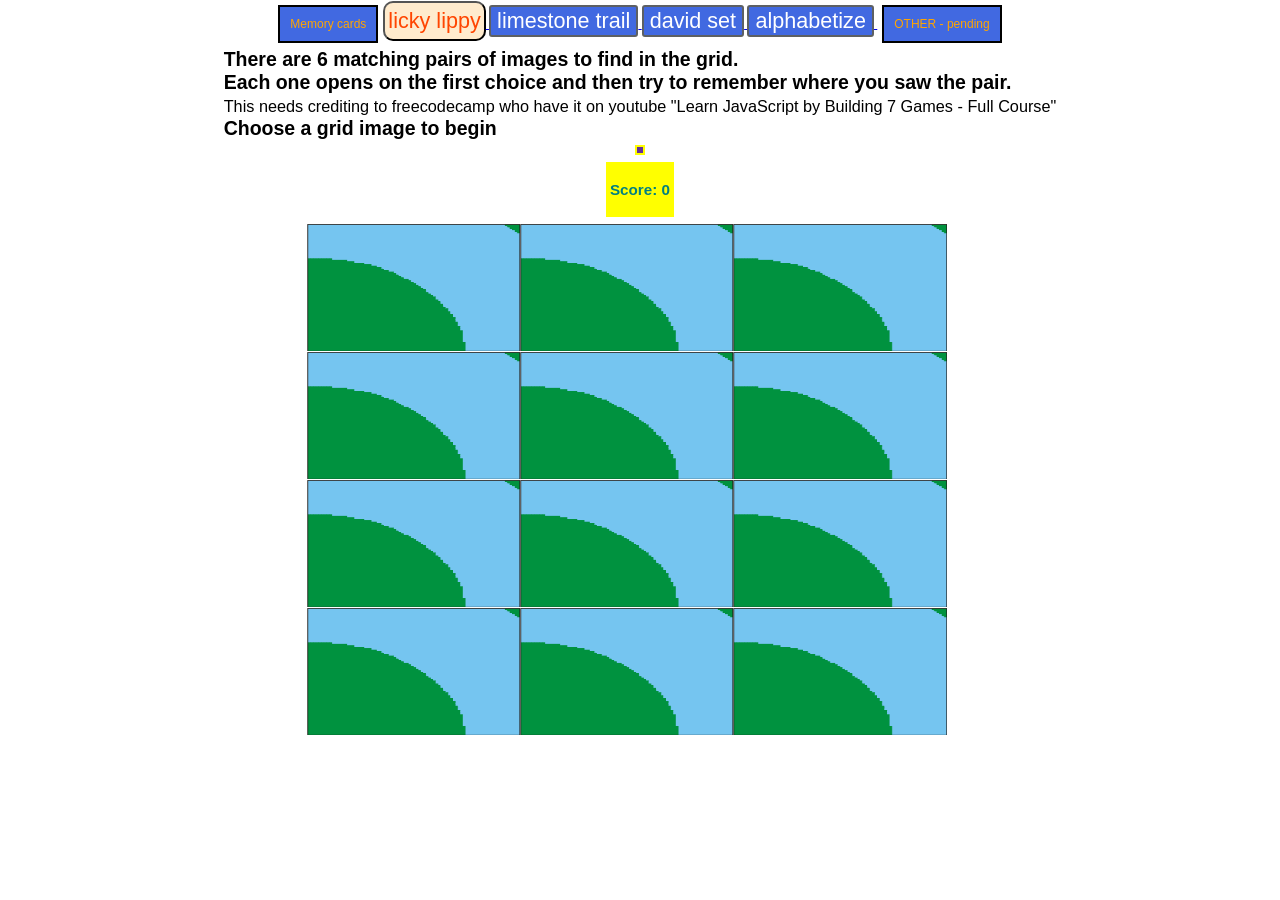
<file: index.html>
<!DOCTYPE html>
<html lang="en">
<head>
    <meta charset="UTF-8">
    

    <title>memorygame</title>
    <meta property="og:image" content="https://Iamcertainlyhappytoday.github.io/memcard/imglime/a1.JPG" />
    <meta name="description" content="Home Admin Solutions, memory card">
    <meta name="keywords" content="Admin, IT tools, IT coding, IT work">
    <meta name="Author" content="Hasbyjim">
    <link rel="stylesheet" href="CSS/memlind.css">
    <script src="js/memlind.js" async></script>    
    <style>
         img{max-height:127px; max-width:221px;  display:flex;}
        .hangnav {width:100%;  display: flex;  flex-direction:row; flex-wrap:wrap ;justify-content: center; }
        .hangnav li{display:flex; }
        .chlarge {color: orange;background-color: royalblue; border: 2px solid black;padding: 10px;
            margin: 5px;   }          
    </style>
</head>
<body>
    <header>
        
    <div class="hangnav">       
    <span class="chlarge">Memory cards</span> 
        <nav>
    <a href="./index.html"><button class="red" onmouseover="changeRed('red','grey','springgreen')"
        onmouseout="changeStyle('red', 'orangered', 'blanchedalmond')"id="homeid"> licky lippy </button> </a>
   <a href="./memlimeplate.html"> <button class="button" id="twoweek">limestone trail</button>   </a>    
    <a href="./memdavidplate.html"> <button class="button" id="twoweek">david set </button>   </a>   
      <a href="alphabetize.html"> <button class="button" id="twoweek">alphabetize</button>   </a>    
    <span class="chlarge">OTHER -  pending</span> 
</nav>        
    </header>    
          
   <div class="fc">
    <h2 style="margin: auto;">There are 6 matching pairs of images to find in the grid.<br> Each one opens on the first choice and then try to remember where you saw the pair.
        <br><span style="font-weight: lighter; font-size: smaller;">This needs crediting to freecodecamp who have it on youtube 
            "Learn JavaScript by Building 7 Games - Full Course"</span><br> Choose a grid image to begin
    </h2>
        <div id="allcase">
        <h2 id="alerter"></h2>
    </div>
        <div id="roverh4"> <h3>Score: <span id="result"></span></h3></div>

    <div id="grid">
        <div class="cardsize" dataid="0" >          
                <img src="imgBam/orange.PNG" alt="default image"width="221px" height="127px" loading="lazy" >           
        </div>
         <div class="cardsize" dataid="1"  >        
                <img src="imgBam/orange.PNG" alt="default image"width="221px" height="127px" loading="lazy" >          
        </div>
         <div class="cardsize" dataid="2">           
                <img src="imgBam/orange.PNG" alt="default"  width="221px" height="127px" loading="lazy">       
        </div>
        <div class="cardsize" dataid="3">           
                <img src="imgBam/orange.PNG" alt="default image" width="221px" height="127px" loading="lazy">         
        </div>
         <div class="cardsize" dataid="4" >          
                <img src="imgBam/orange.PNG" alt="default image"width="221px" height="127px" loading="lazy" >           
        </div>
         <div class="cardsize"  dataid="5" >          
                <img src="imgBam/orange.PNG" alt="default image" width="221px" height="127px" loading="lazy" >           
        </div>
        <div class="cardsize" dataid="6" >   
                <img src="imgBam/orange.PNG" alt="default image"width="221px" height="127px" loading="lazy" >      
        </div>
         <div class="cardsize" dataid="7" >         
                <img src="imgBam/orange.PNG" alt="default image"width="221px" height="127px" loading="lazy">         
        </div>
         <div class="cardsize"dataid="8" >       
                <img src="imgBam/orange.PNG" alt="default image" width="221px" height="127px" loading="lazy" >    
        </div>
        <div class="cardsize"dataid="9" >           
                <img src="imgBam/orange.PNG" alt="default image"width="221px" height="127px" loading="lazy" >        
        </div>
         <div class="cardsize" dataid="10">           
                <img src="imgBam/orange.PNG" alt="default image"width="221px" height="127px" loading="lazy" >          
        </div>
         <div class="cardsize" dataid="11">            
                <img src="imgBam/orange.PNG" alt="default image"width="221px" height="127px" loading="lazy" >           
        </div>
        

        
    </div>

</div> 



</body>
</html>
</file>
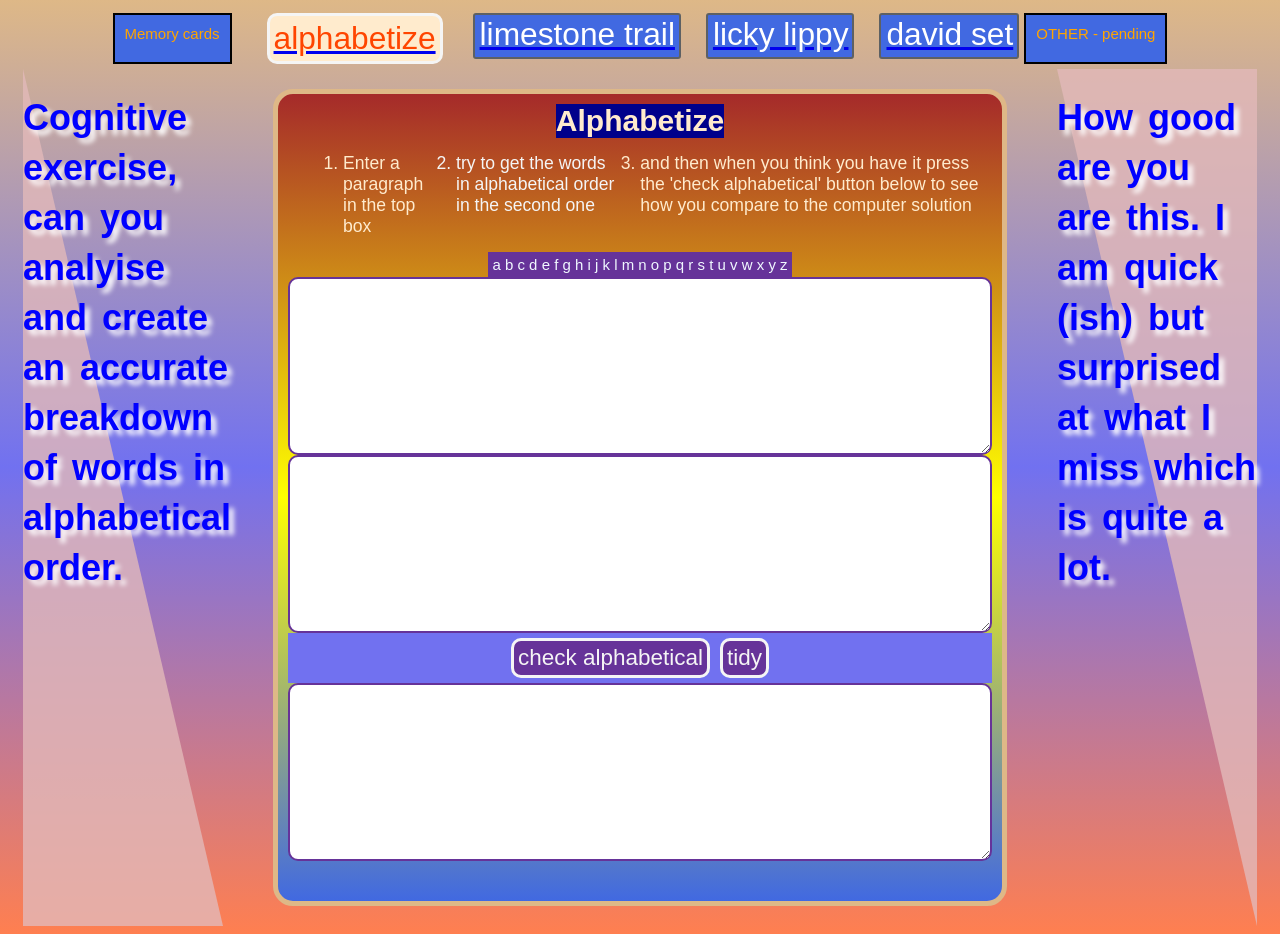
<file: alphabetize.html>
<!DOCTYPE html>
<html lang="en">
<head>
    <meta charset="UTF-8">
    <meta name="viewport" content="width=device-width, initial-scale=1.0">
    <title>Document</title>    
    <link rel="stylesheet" type="text/css" href="CSS/alphabetize.css">
    <script src="js/alphabetize.js" async></script>
</head>
<body>
<header class="header">
    <div class="hangnav">       
         <span class="chlarge">Memory cards</span>
         <li><a href="alphabetize.html"> <button class="red" onmouseover="changeRed('red','grey','springgreen')"
            onmouseout="changeStyle('red', 'orangered', 'blanchedalmond')">alphabetize</button>   </a>    </li>
         <li ><a href="memlimeplate.html"><button class="button" >limestone trail  </button> </a></li> 
         <li><a href="memlindplate.html"> <button class="button"> licky lippy </button>   </a>    </li> 
         <li><a href="memdavidplate.html"> <button class="button"> david set </button>   </a>    </li>    
         <span class="chlarge">OTHER -  pending</span> 
    </div>        
</header>     

<div class="over" id="overone">  
    <div id="lefter">        
    </div>
       
    <h1>Cognitive exercise, <br>      can you analyise and create an accurate breakdown of words in alphabetical order.</h1>    
</div>
<main>

    <h1>Alphabetize</h1><ol>
    <li>Enter a paragraph in the top box</li>
        <li style="color: whitesmoke;"> try to get the words in alphabetical order in the second one </li>
        <li>and then when you think you have it press the 'check alphabetical' button below to see how you compare to the computer 
        solution</li>
    </ol>
     <p id="hint" >a b c d e f g h i j k l m n o p q r s t u v w x y z</p> 
    <textarea id="divorig"></textarea>
    <textarea>        
    </textarea>
    <div class="row100">
        <button id="convbutton">check alphabetical</button>
        <button id="paratidy">tidy</button> 
     </div> 
    <textarea id="newp"></textarea>
    <p id="tidyp"></p>    
  
  </main>
<div class="over" id="overtwo">
    <div id="righter">        
    </div>
    <h1>How good are you are this. I am quick (ish) but surprised at what I miss which is quite a lot.</h1>
</div>
</body>
</html>
</file>
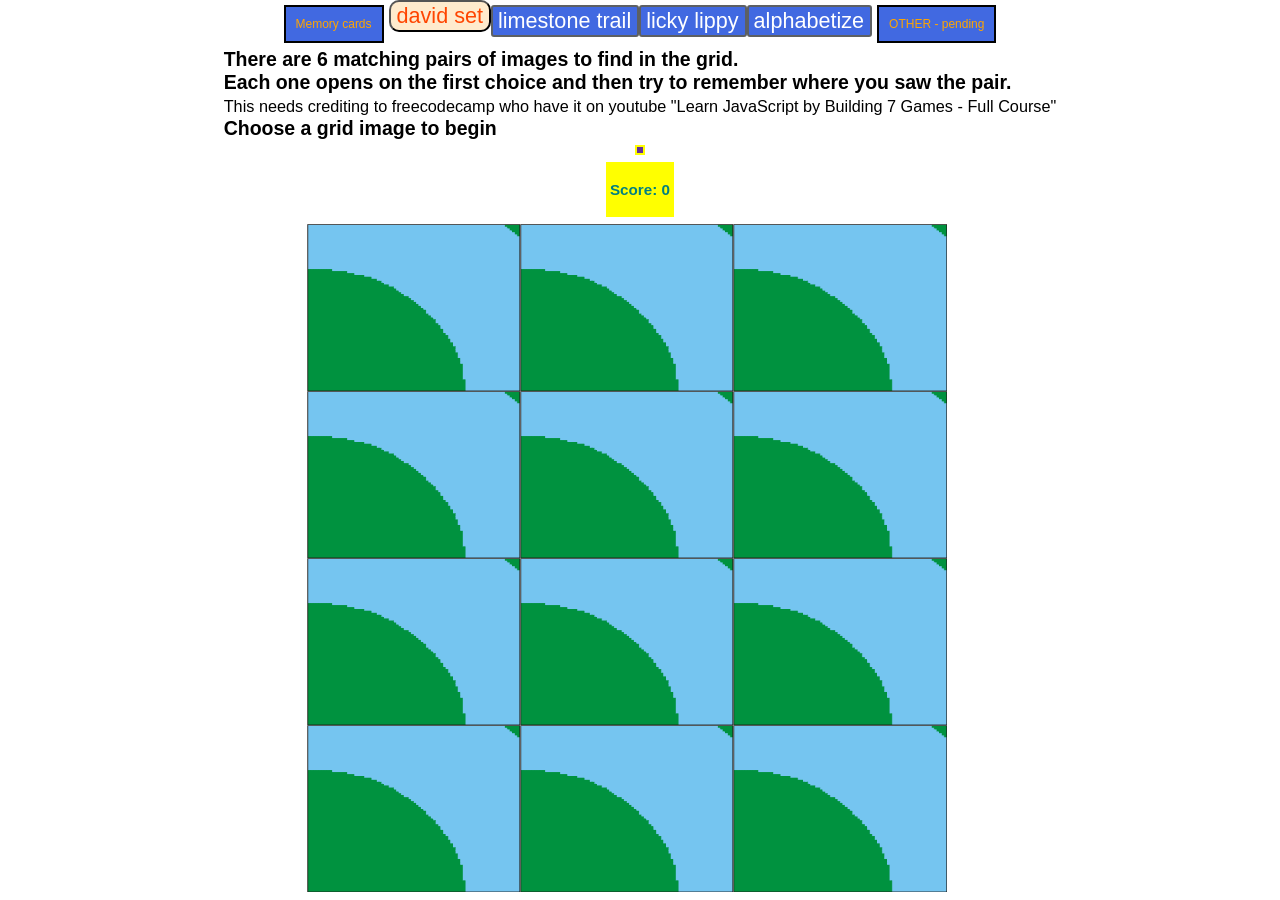
<file: memdavidplate.html>
<!DOCTYPE html>
<html lang="en">
<head>
    <meta charset="UTF-8">
    

    <title>memorygame</title>
    <meta property="og:image" content="https://Iamcertainlyhappytoday.github.io/memcard/imglime/a1.JPG" />
    <meta name="description" content="Home Admin Solutions, memory card">
    <meta name="keywords" content="Admin, IT tools, IT coding, IT work">
    <meta name="Author" content="Hasbyjim">
    <link rel="stylesheet" href="CSS/memdavid.css">
    <script src="js/memdavid.js" async></script>    
    <style>
         img{max-height:167px; max-width:221px;  display:flex;}
        .hangnav {width:100%;  display: flex;  flex-direction:row; flex-wrap:wrap ;justify-content: center; }
        .hangnav li{display:flex; }
        .chlarge {color: orange;background-color: royalblue; border: 2px solid black;padding: 10px;
            margin: 5px;   }
        
    </style>
</head>
<body>
    <header>
        
    <nav class="hangnav">       
    <span class="chlarge">Memory cards</span> 
    <a href="memdavidplate.html"><button class="red" onmouseover="changeRed('red','grey','springgreen')"
        onmouseout="changeStyle('red', 'orangered', 'blanchedalmond')"id="homeid">david set</button> </a> 
    <a href="memlimeplate.html"> <button class="button" id="twoweek">limestone trail</button>   </a>     
    <a href="index.html"> <button class="button" id="twoweek">licky lippy</button>   </a>    
    <a href="alphabetize.html"> <button class="button" id="twoweek">alphabetize</button>   </a>    
    <span class="chlarge">OTHER -  pending</span> 
</nav>        
    </header>    
          
   <div class="fc">
    <h2 style="margin: auto;">There are 6 matching pairs of images to find in the grid.<br> Each one opens on the first choice and then try to remember where you saw the pair.
        <br><span style="font-weight: lighter; font-size: smaller;">This needs crediting to freecodecamp who have it on youtube 
            "Learn JavaScript by Building 7 Games - Full Course"</span><br> Choose a grid image to begin
    </h2>
        <div id="allcase">
        <h2 id="alerter"></h2>
    </div>
        <div id="roverh4"> <h3>Score: <span id="result"></span></h3></div>

    <div id="grid">
        <div class="cardsize" dataid="0" >          
                <img src="imgBam/orange.PNG" alt="default image"width="221px" height="167px"  >           
        </div>
         <div class="cardsize" dataid="1"  >        
                <img src="imgBam/orange.PNG" alt="default image"width="221px" height="167px" >          
        </div>
         <div class="cardsize" dataid="2">           
                <img src="imgBam/orange.PNG" alt="default"  width="221px" height="167px" >       
        </div>
        <div class="cardsize" dataid="3">           
                <img src="imgBam/orange.PNG" alt="default image" width="221px" height="167px">         
        </div>
         <div class="cardsize" dataid="4" >          
                <img src="imgBam/orange.PNG" alt="default image"width="221px" height="167px" >           
        </div>
         <div class="cardsize"  dataid="5" >          
                <img src="imgBam/orange.PNG" alt="default image" width="221px" height="167px">           
        </div>
        <div class="cardsize" dataid="6" >   
                <img src="imgBam/orange.PNG" alt="default image"width="221px" height="167px"  >      
        </div>
         <div class="cardsize" dataid="7" >         
                <img src="imgBam/orange.PNG" alt="default image"width="221px" height="167px">         
        </div>
         <div class="cardsize"dataid="8" >       
                <img src="imgBam/orange.PNG" alt="default image" width="221px" height="167px">    
        </div>
        <div class="cardsize"dataid="9" >           
                <img src="imgBam/orange.PNG" alt="default image"width="221px" height="167px" >        
        </div>
         <div class="cardsize" dataid="10">           
                <img src="imgBam/orange.PNG" alt="default image"width="221px" height="167px" >          
        </div>
         <div class="cardsize" dataid="11">            
                <img src="imgBam/orange.PNG" alt="default image"width="221px" height="167px" >           
        </div>
        

        
    </div>

</div> 

    

</body>
</html>
</file>
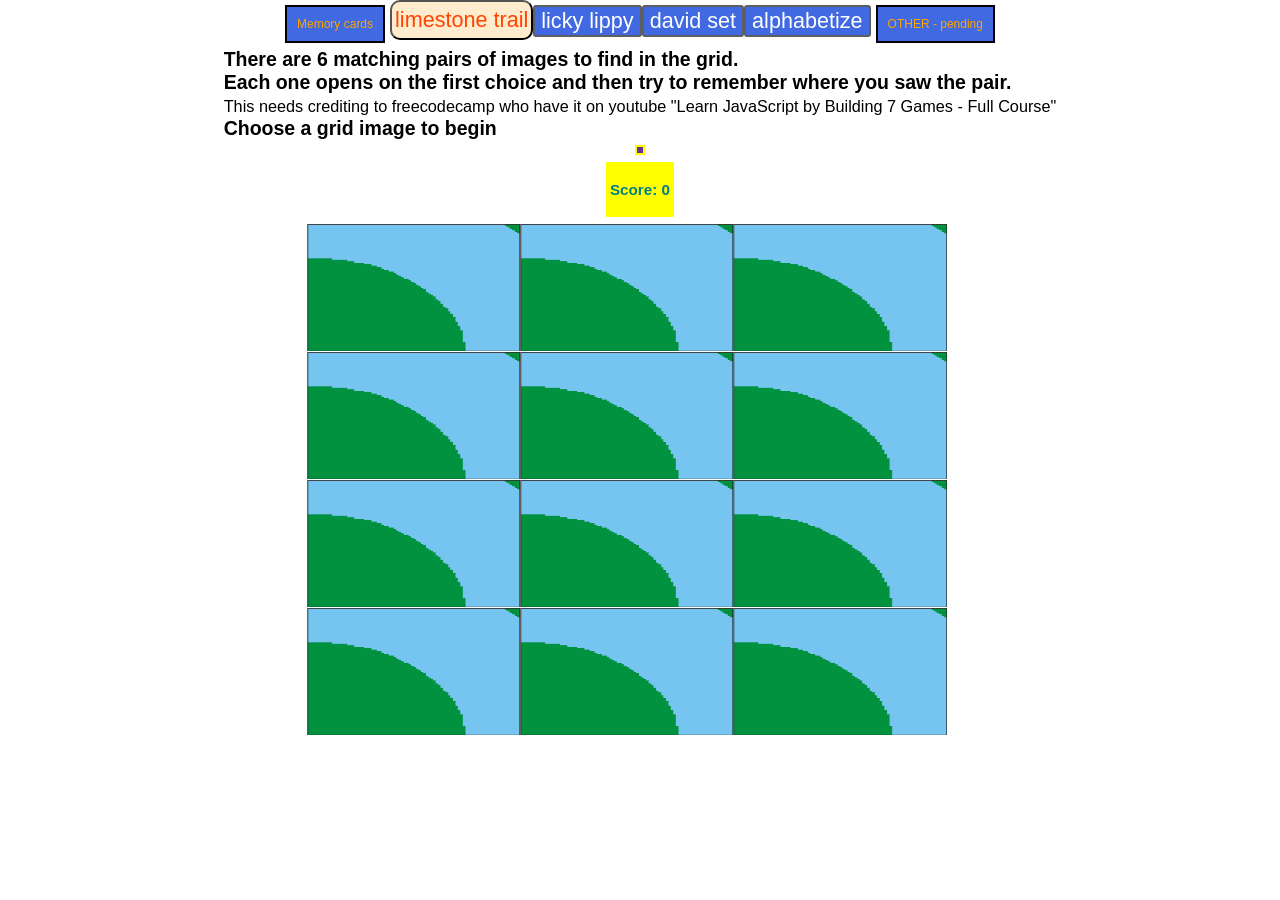
<file: memlimeplate.html>
<!DOCTYPE html>
<html lang="en">
<head>
    <meta charset="UTF-8">
    <title>memorygame</title>
    <meta property="og:image" content="https://Iamcertainlyhappytoday.github.io/memcard/imglime/a1.JPG" />
    <meta name="description" content="Home Admin Solutions, memory card">
    <meta name="keywords" content="Admin, IT tools, IT coding, IT work">
    <meta name="Author" content="Hasbyjim">
    <link rel="stylesheet" href="CSS/memlind.css">
    <script src="js/memlime.js" async></script>    
    <style>
        img{max-height:127px; max-width:221px;  display:flex;}
        .hangnav {width:100%;  display: flex;  flex-direction:row; flex-wrap:wrap ;justify-content: center; }
        .hangnav li{display:flex; }
        .chlarge {color: orange;background-color: royalblue; border: 2px solid black;padding: 10px;
            margin: 5px;   }
     </style>
</head>
<body>
<header>
    <nav class="hangnav">       
        <span class="chlarge">Memory cards</span> 
        <a href="memlimeplate.html"><button class="red" onmouseover="changeRed('red','grey','springgreen')"
            onmouseout="changeStyle('red', 'orangered', 'blanchedalmond')">limestone trail  </button> </a>
    <a href="index.html"> <button class="button"> licky lippy </button>   </a>    
         <a href="memdavidplate.html"> <button class="button" > david set </button>   </a>   
            <a href="alphabetize.html"> <button class="button" >alphabetize</button>   </a>   
     
        <span class="chlarge">OTHER -  pending</span> 
    </nav>        
</header>       
<div class="fc">
    <h2 style="margin: auto;">There are 6 matching pairs of images to find in the grid.<br> Each one opens on the first choice and then try to remember where you saw the pair.
        <br><span style="font-weight: lighter; font-size: smaller;">This needs crediting to freecodecamp who have it on youtube 
            "Learn JavaScript by Building 7 Games - Full Course"</span><br> Choose a grid image to begin
    </h2>
        <div id="allcase">
        <h2 id="alerter"></h2>
    </div>     
    <div id="roverh4"> <h3>Score: <span id="result"></span></h3></div>
    <div id="grid">
        <div class="cardsize" dataid="0" >          
                <img src="imgBam/orange.PNG" alt="default image"width="221px" height="127px"  >           
        </div>
         <div class="cardsize" dataid="1"  >        
                <img src="imgBam/orange.PNG" alt="default image"width="221px" height="127px" >          
        </div>
         <div class="cardsize" dataid="2">           
                <img src="imgBam/orange.PNG" alt="default"  width="221px" height="127px" >       
        </div>
        <div class="cardsize" dataid="3">           
                <img src="imgBam/orange.PNG" alt="default image" width="221px" height="127px">         
        </div>
         <div class="cardsize" dataid="4" >          
                <img src="imgBam/orange.PNG" alt="default image"width="221px" height="127px" >           
        </div>
         <div class="cardsize"  dataid="5" >          
                <img src="imgBam/orange.PNG" alt="default image" width="221px" height="127px">           
        </div>
        <div class="cardsize" dataid="6" >   
                <img src="imgBam/orange.PNG" alt="default image"width="221px" height="127px"  >      
        </div>
         <div class="cardsize" dataid="7" >         
                <img src="imgBam/orange.PNG" alt="default image"width="221px" height="127px">         
        </div>
         <div class="cardsize"dataid="8" >       
                <img src="imgBam/orange.PNG" alt="default image" width="221px" height="127px">    
        </div>
        <div class="cardsize"dataid="9" >           
                <img src="imgBam/orange.PNG" alt="default image"width="221px" height="127px" >        
        </div>
         <div class="cardsize" dataid="10">           
                <img src="imgBam/orange.PNG" alt="default image"width="221px" height="127px" >          
        </div>
         <div class="cardsize" dataid="11">            
                <img src="imgBam/orange.PNG" alt="default image"width="221px" height="127px" >           
        </div>
        

        
    </div>

</div> 

   

</body>
</html>
</file>
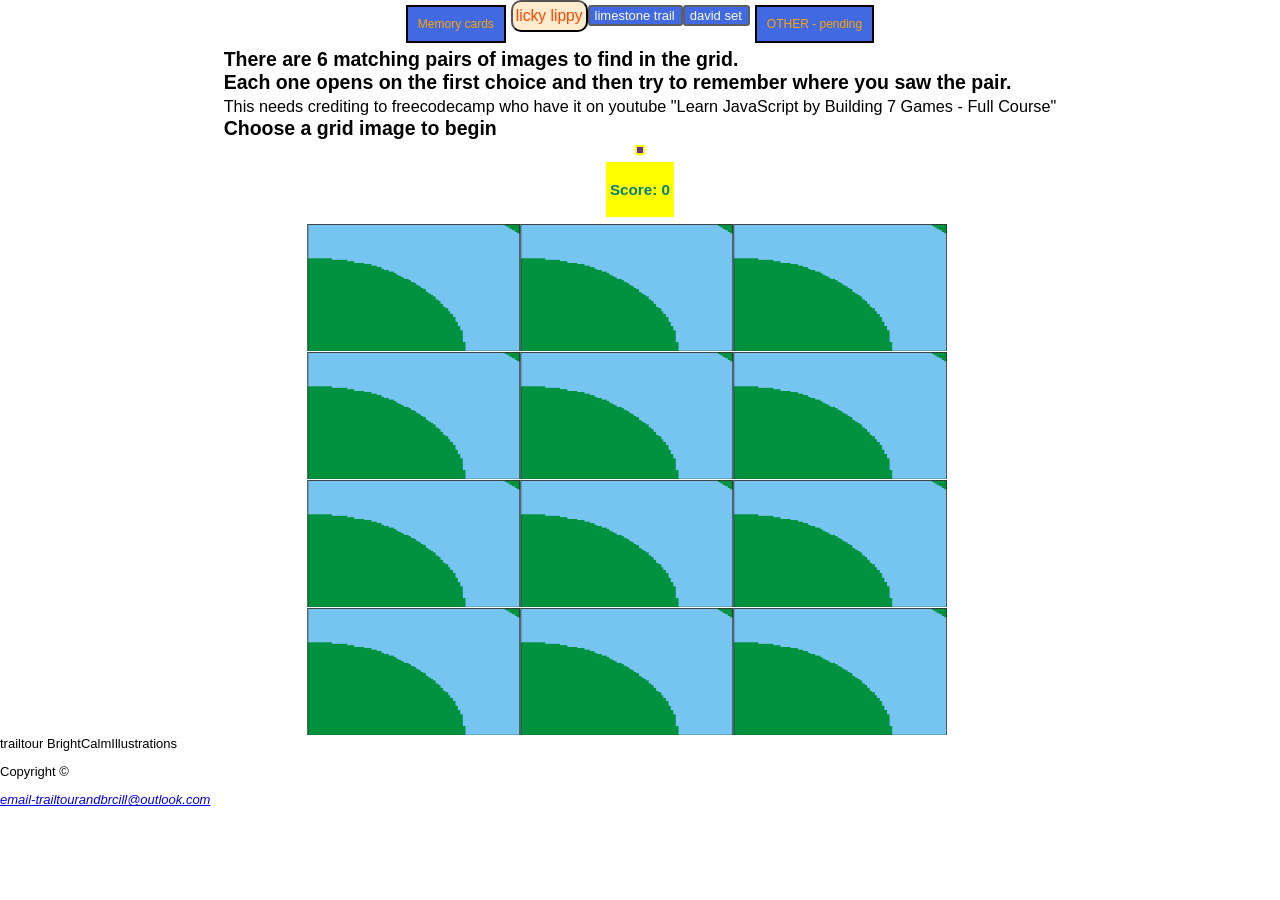
<file: memlindplate.html>
<!DOCTYPE html>
<html lang="en">
<head>
    <meta charset="UTF-8">
    

    <title>memorygame</title>
    <link rel="stylesheet" href="CSS/memlind.css">
    <script src="js/memlind.js" async></script>    
    <style>
         img{max-height:127px; max-width:221px;  display:flex;}
        .hangnav {width:100%;  display: flex;  flex-direction:row; flex-wrap:wrap ;justify-content: center; }
        .hangnav li{display:flex; }
        .chlarge {color: orange;background-color: royalblue; border: 2px solid black;padding: 10px;
            margin: 5px;   }
        .red{ background-color:blanchedalmond;font-size:1.3em; color:orangered; border-radius:10px;}
        .button {height: fit-content;        color: #FFF;        background-color: royalblue;          
            padding-left: 5px;  padding-top: 1px;             border: 2px solid #5D6063;    
            border-radius: 3px;              margin: 5px auto;font-size: small; }
        .button:hover { font-size: larger; }
    </style>
</head>
<body>
    <header>
        
    <div class="hangnav">       
    <span class="chlarge">Memory cards</span> 
    <li ><a href="memlindplate.html"><button class="red" onmouseover="changeRed('red','grey','springgreen')"
        onmouseout="changeStyle('red', 'orangered', 'blanchedalmond')"id="homeid"> licky lippy </button> </a></li> 
   <li><a href="memlimeplate.html"> <button class="button" id="twoweek">limestone trail</button>   </a>    </li> 
    <li><a href="memdavidplate.html"> <button class="button" id="twoweek">david set </button>   </a>    </li>
    <!--<li><a href="multiskill/travelog11-4-24.html"> <button class="button" id="twoweek">11-04-2024</button>   </a>    </li> 
    <li><a href="multiskill/travelog20-4-24.html"> <button class="button" id="twoweek">20-04-2024</button>   </a>    </li>
    <li ><a href="multiskill/mapjwork.html"> <button class="button" id="twoweek"> map</button> </a></li>  -->
    <span class="chlarge">OTHER -  pending</span> 
</div>        
    </header>    
          
   <div class="fc">
    <h2 style="margin: auto;">There are 6 matching pairs of images to find in the grid.<br> Each one opens on the first choice and then try to remember where you saw the pair.
        <br><span style="font-weight: lighter; font-size: smaller;">This needs crediting to freecodecamp who have it on youtube 
            "Learn JavaScript by Building 7 Games - Full Course"</span><br> Choose a grid image to begin
    </h2>
        <div id="allcase">
        <h2 id="alerter"></h2>
    </div>
        <div id="roverh4"> <h3>Score: <span id="result"></span></h3></div>

    <div id="grid">
        <div class="cardsize" dataid="0" >          
                <img src="imgBam/orange.PNG" alt="default image"width="221px" height="127px"  >           
        </div>
         <div class="cardsize" dataid="1"  >        
                <img src="imgBam/orange.PNG" alt="default image"width="221px" height="127px" >          
        </div>
         <div class="cardsize" dataid="2">           
                <img src="imgBam/orange.PNG" alt="default"  width="221px" height="127px" >       
        </div>
        <div class="cardsize" dataid="3">           
                <img src="imgBam/orange.PNG" alt="default image" width="221px" height="127px">         
        </div>
         <div class="cardsize" dataid="4" >          
                <img src="imgBam/orange.PNG" alt="default image"width="221px" height="127px" >           
        </div>
         <div class="cardsize"  dataid="5" >          
                <img src="imgBam/orange.PNG" alt="default image" width="221px" height="127px">           
        </div>
        <div class="cardsize" dataid="6" >   
                <img src="imgBam/orange.PNG" alt="default image"width="221px" height="127px"  >      
        </div>
         <div class="cardsize" dataid="7" >         
                <img src="imgBam/orange.PNG" alt="default image"width="221px" height="127px">         
        </div>
         <div class="cardsize"dataid="8" >       
                <img src="imgBam/orange.PNG" alt="default image" width="221px" height="127px">    
        </div>
        <div class="cardsize"dataid="9" >           
                <img src="imgBam/orange.PNG" alt="default image"width="221px" height="127px" >        
        </div>
         <div class="cardsize" dataid="10">           
                <img src="imgBam/orange.PNG" alt="default image"width="221px" height="127px" >          
        </div>
         <div class="cardsize" dataid="11">            
                <img src="imgBam/orange.PNG" alt="default image"width="221px" height="127px" >           
        </div>
        

        
    </div>

</div> 

    <div class="containerfoot">
        <span class="headline">trailtour</span> <span class="postsabout"> BrightCalmIllustrations </span><p> Copyright &copy;<span id="copy"></span></p>
        <address> <a href="mailto:trailtourandbrcill@outlook.com"><span class="mail"> email-trailtourandbrcill@outlook.com</span></a>
        </address>
    </div>    


</body>
</html>
</file>
<file: CSS/memlind.css>
body{ display:flex;   font-family: 'Calibri', 'Gill Sans', 'Gill Sans MT', 'Trebuchet MS', sans-serif;
    font-size: 13px;flex-direction: column;margin: 0;padding: 0; width: 100vw; }         
header {width: 100%; display: flex; background-size: cover;     
background-repeat: no-repeat;   font: 12px Arial, Helvetica, sans-serif;  color: royalblue; flex-direction: column;}
#allcase{min-height:15px; display:flex; margin:0 auto;}
#alerter { background-color:rebeccapurple; color: whitesmoke; margin: 5px auto 0 auto; 
         border: 2px yellow solid; padding: 3px; }
#ttmenu{background-color: whitesmoke; margin:10px 10px auto auto;border: 1px solid whitesmoke; }
#ttmenu  text{font-weight: bold; font-size: 2em; background-color: lightgreen; color: rebeccapurple;}
.sitetitleh {display: flex; flex-direction: column; margin-left: 25px ; margin-bottom: 25px;  font-size: 1.6em;
justify-content: flex-start; }               
.highlightb{background-color: lightblue;color:darkblue; font-weight: bolder;  font-family: Georgia, 'Times New Roman', Times, serif;
font-size: 1.5em; border:2px whitesmoke;padding: 0 3px;}
.highlight{background-color: lightgreen; color:rebeccapurple; font-weight: bolder; font-style: stretch;  font-size: 1.5em;
border:2px solid whitesmoke;} 
.ulCollb{background-color: whitesmoke; display: flex; flex-direction: column; border:4px solid whitesmoke;
margin:-25px auto auto auto;padding: 0; }
.ulCollb h2{color: darkblue; font-family:Georgia, 'Times New Roman', Times, serif;margin: auto;display: flex;background-color: lightblue; }
.homebar { display: flex;  padding-bottom: 20px;             }
.ulRow{display: flex; flex-direction: row;align-items: flex-start;padding: 5px 2px;background-color: whitesmoke; }
.ulColr {display: flex;flex-direction: column;align-items: flex-start;opacity: 0.9;padding: 0 2px;}
.ulColl {display: flex;flex-direction: column;align-items: flex-start;opacity: 0.9;} 
#section18 text{font-size: larger; color: darkblue ;margin-top: 4px;
    font-weight: bolder;font-family: Georgia, 'Times New Roman', Times, serif; }  
/*#grid{display:flex ;flex-wrap: wrap;flex-direction: row;
        margin:auto; max-width: 667px;max-height: 520px;}*/
#grid{display:flex;flex-wrap: wrap;flex-direction: row;max-width:667px;
        flex: 0 1 667px; margin:auto;max-height: 512px;}
/*.cardsize{flex:0 2 221px; max-width: 32%;max-height: 127px; }*/
.cardsize{flex:0 2 221px;max-width:32%;max-height:127px;}
#grid img{display:flex;width:100%;height:100%;}
/*.colhold {display: flex; width: fit-content; }*/

.fr100{display: flex; flex-direction: row; width: 100%;justify-content: space-between ; flex-wrap: wrap;}
.fc{display: flex; flex-direction: column;}
.fcit{display: inline-flex; flex-direction: column;margin-bottom: auto;}       
   
.row { display:flex; flex-direction: row; justify-content: space-between;/* flex-wrap: wrap;*/}
.col { display: flex; flex-direction: column; align-items: center; flex-wrap:wrap; } 
.yellow{font-size:large; color:springgreen;background-color: blue; border-radius: 10px;}
.yellow:hover{font-size:large; color:springgreen;background-color: whitesmoke;  border-radius: 10px; }
#roverh4 {margin:5px auto; background-color: yellow; color: teal;border: 2px white solid;padding: 4px;}
.red{ background-color:blanchedalmond;font-size:1.8em; color:orangered; border-radius:10px; padding:5px 3px;}
.button {height: fit-content; font-size:1.8em;  color: #FFF;  background-color: royalblue;          
        padding:5px3px;  border: 2px solid #5D6063;  border-radius: 3px; 
         margin: 5px auto;}
.button:hover { font-size: 2.2em; }     
   @media(width<800px){          
.hangnav .chlarge{display:none}           
        }
 
  @media(width<620px) {
      #grid{   width: 90%;  }
      .cardsize{max-height:24%;}
       .button, .red{font-size:1.8em; padding:5px;
    }
</file>
<file: CSS/alphabetize.css>
body{  display: flex;  flex-direction:row; font-family:Verdana, Tahoma, sans-serif; font-size: 15px;background-image: linear-gradient(to bottom, burlywood ,rgb(113, 113, 240), coral);
        color: blanchedalmond;    justify-content: space-around;flex-wrap: wrap; }
.row100{display: flex; background-color :rgb(113, 113, 240) ;  justify-content: center;}
.header{display:flex;min-width:100%;flex-direction:row;}
main{ display: flex; flex-direction:column;padding: 10px;margin: 20px; max-width: 704px;border: burlywood 5px solid;border-radius: 20px;
        background-image:linear-gradient(to bottom, brown, yellow, royalblue); min-width: 300px;}
main h1{margin:0 auto;position: relative;background-color: darkblue; }
.over h1{text-shadow: 5px 5px 5px white; font-weight: bold;word-spacing: 5px; line-height:50px;color: blue;position: absolute;font-size: 4Vh;}
p #newp{display: flex;max-width:650px;text-wrap: wrap;margin:5px auto;}
textarea{max-width: 700px;height:170px; border: 2px rebeccapurple  solid; font-family:Verdana, Tahoma, sans-serif; font-size: 1.5em; border-radius: 10px;}
#lefter{ flex:1 1 300px; background-color: rgb(227, 185, 185);  min-height: 300px;opacity: 0.8; flex-direction: column; padding: 100px;
        clip-path: polygon(0% 0%, 0% 100%, 100% 100%); shape-outside: polygon(0% 0%, 0% 100%, 100% 100%);position: relative; } 
#righter{ flex:1 1 300px; background-color:rgb(227, 185, 185); min-height: 300px;opacity: 0.8; flex-direction: column; padding: 100px;
        clip-path: polygon(0% 0%, 100% 0%, 100% 100%); shape-outside: polygon(0% 0%, 100% 0%, 100% 100%); position: relative;}       
.over{display: flex;position: relative;}            
button{display: flex;margin: 5px; font-size: 1.5em; background-color:rebeccapurple ;    color: whitesmoke; border: 3px whitesmoke solid; border-radius: 10px; padding: 4px;} 
#convbutton:hover{border: 3px lightgreen solid;}
#paratidy:hover{border: 3px solid orange;}
ol{display: flex; flex-direction: row;margin-left:-10px;}         
li{margin-left:25px  ; font-size: 1.1rem;background-color: inherit;}
#hint{display: flex;background-color: rebeccapurple;border: 4px rebeccapurple solid;margin: auto;color: aliceblue; }
img{max-height:127px; max-width:221px;  display:flex;}
.hangnav {width:100%;  display: flex;  flex-direction:row; flex-wrap:wrap ;justify-content: center; }
.hangnav li{display:flex; }
.chlarge {color: orange;background-color: royalblue; border: 2px solid black;padding: 10px;    margin: 5px;   }
.red{ background-color:blanchedalmond;font-size:1.8em; color:orangered; border-radius:10px;}
.button {height: fit-content; color: #FFF; background-color: royalblue;  padding-left: 5px;  padding-top: 1px; border: 2px solid #5D6063;    
            border-radius: 3px;   margin: 5px auto;font-size:1.8em; }
.button:hover { font-size: 2.2em; }
@media(max-width:1400px ){
            .over h2{font-size: 1em;font-weight: bold;}
}
@media (max-width:1000px){
            #lefter, #righter{flex:1 2 150px;padding: 40px;}
            .over h2{word-spacing: 6px; line-height:45px;color: blue;position: absolute;flex:1 1 3;font-size: 0.9rem;}
}
@media(max-width:1000px){
            #overtwo{display: none;} 
            main{font-size: 0.9em;}
            li{font-size: 1em;}
             .over{display: none;}
}
        @media(max-width:800px){
            li{list-style-type: none;font-size: 1em; margin-left: 0;}
            .hangnav span{display:none}
            
        }
</file>
<file: CSS/memdavid.css>
body{ display:flex;   font-family: 'Calibri', 'Gill Sans', 'Gill Sans MT', 'Trebuchet MS', sans-serif;
    font-size: 13px;flex-direction: column;margin: 0;padding: 0; width: 100vw; }         
header {width: 100%; display: flex; background-size: cover;     
background-repeat: no-repeat;   font: 12px Arial, Helvetica, sans-serif;  color: royalblue; flex-direction: column;}
#allcase{min-height:15px; display:flex; margin:0 auto;}
#alerter { background-color:rebeccapurple; color: whitesmoke; margin: 5px auto 0 auto; 
         border: 2px yellow solid; padding: 3px; }
#ttmenu{background-color: whitesmoke; margin:10px 10px auto auto;border: 1px solid whitesmoke; }
#ttmenu  text{font-weight: bold; font-size: 2em; background-color: lightgreen; color: rebeccapurple;}
.sitetitleh {display: flex; flex-direction: column; margin-left: 25px ; margin-bottom: 25px;  font-size: 1.6em;
justify-content: flex-start; }               
.highlightb{background-color: lightblue;color:darkblue; font-weight: bolder;  font-family: Georgia, 'Times New Roman', Times, serif;
font-size: 1.5em; border:2px whitesmoke;padding: 0 3px;}
.highlight{background-color: lightgreen; color:rebeccapurple; font-weight: bolder; font-style: stretch;  font-size: 1.5em;
border:2px solid whitesmoke;} 
.ulCollb{background-color: whitesmoke; display: flex; flex-direction: column; border:4px solid whitesmoke;
margin:-25px auto auto auto;padding: 0; }
.ulCollb h2{color: darkblue; font-family:Georgia, 'Times New Roman', Times, serif;margin: auto;display: flex;background-color: lightblue; }
.homebar { display: flex;  padding-bottom: 20px;             }
.ulRow{display: flex; flex-direction: row;align-items: flex-start;padding: 5px 2px;background-color: whitesmoke; }
.ulColr {display: flex;flex-direction: column;align-items: flex-start;opacity: 0.9;padding: 0 2px;}
.ulColl {display: flex;flex-direction: column;align-items: flex-start;opacity: 0.9;} 
#section18 text{font-size: larger; color: darkblue ;margin-top: 4px;
    font-weight: bolder;font-family: Georgia, 'Times New Roman', Times, serif; }  
/*#grid{display:flex ;flex-wrap: wrap;flex-direction: row;
        margin:auto; max-width: 667px;max-height: 520px;}*/
#grid{display:flex;flex-wrap: wrap;flex-direction: row;max-width:667px;
        flex: 0 1 667px; margin:auto;max-height: 650px;}
/*.cardsize{flex:0 2 221px; max-width: 32%;max-height: 127px; }*/
.cardsize{flex:0 2 221px; max-width:32%;max-height:167px;}
#grid img{display:flex;width:100%;height:100%;}
/*.colhold {display: flex; width: fit-content; }*/

.fr100{display: flex; flex-direction: row; width: 100%;justify-content: space-between ; flex-wrap: wrap;}
.fc{display: flex; flex-direction: column;}
.fcit{display: inline-flex; flex-direction: column;margin-bottom: auto;}       
   
.row { display:flex; flex-direction: row; justify-content: space-between;/* flex-wrap: wrap;*/}
.col { display: flex; flex-direction: column; align-items: center; flex-wrap:wrap; } 
.yellow{font-size:large; color:springgreen;background-color: blue; border-radius: 10px;}
.yellow:hover{font-size:large; color:springgreen;background-color: whitesmoke;  border-radius: 10px; }
#roverh4 {margin:5px auto; background-color: yellow; color: teal;border: 2px white solid;padding: 4px;}
.red{ background-color:blanchedalmond;font-size:1.8em; color:orangered; border-radius:10px;}
.button {height: fit-content;   font-size:1.8em;     color: #FFF;        background-color: royalblue;          
        padding-left: 5px;  padding-top: 1px;             border: 2px solid #5D6063;    
        border-radius: 3px;              margin: 5px auto; }
.button:hover { font-size: 2.2; }
@media(width<800px){          
    .hangnav .chlarge{display:none}           
}
@media(width<620px) {
      #grid{  width: 90%;}
      .red, .button{font-size:2em;padding:5px;}
}
</file>
